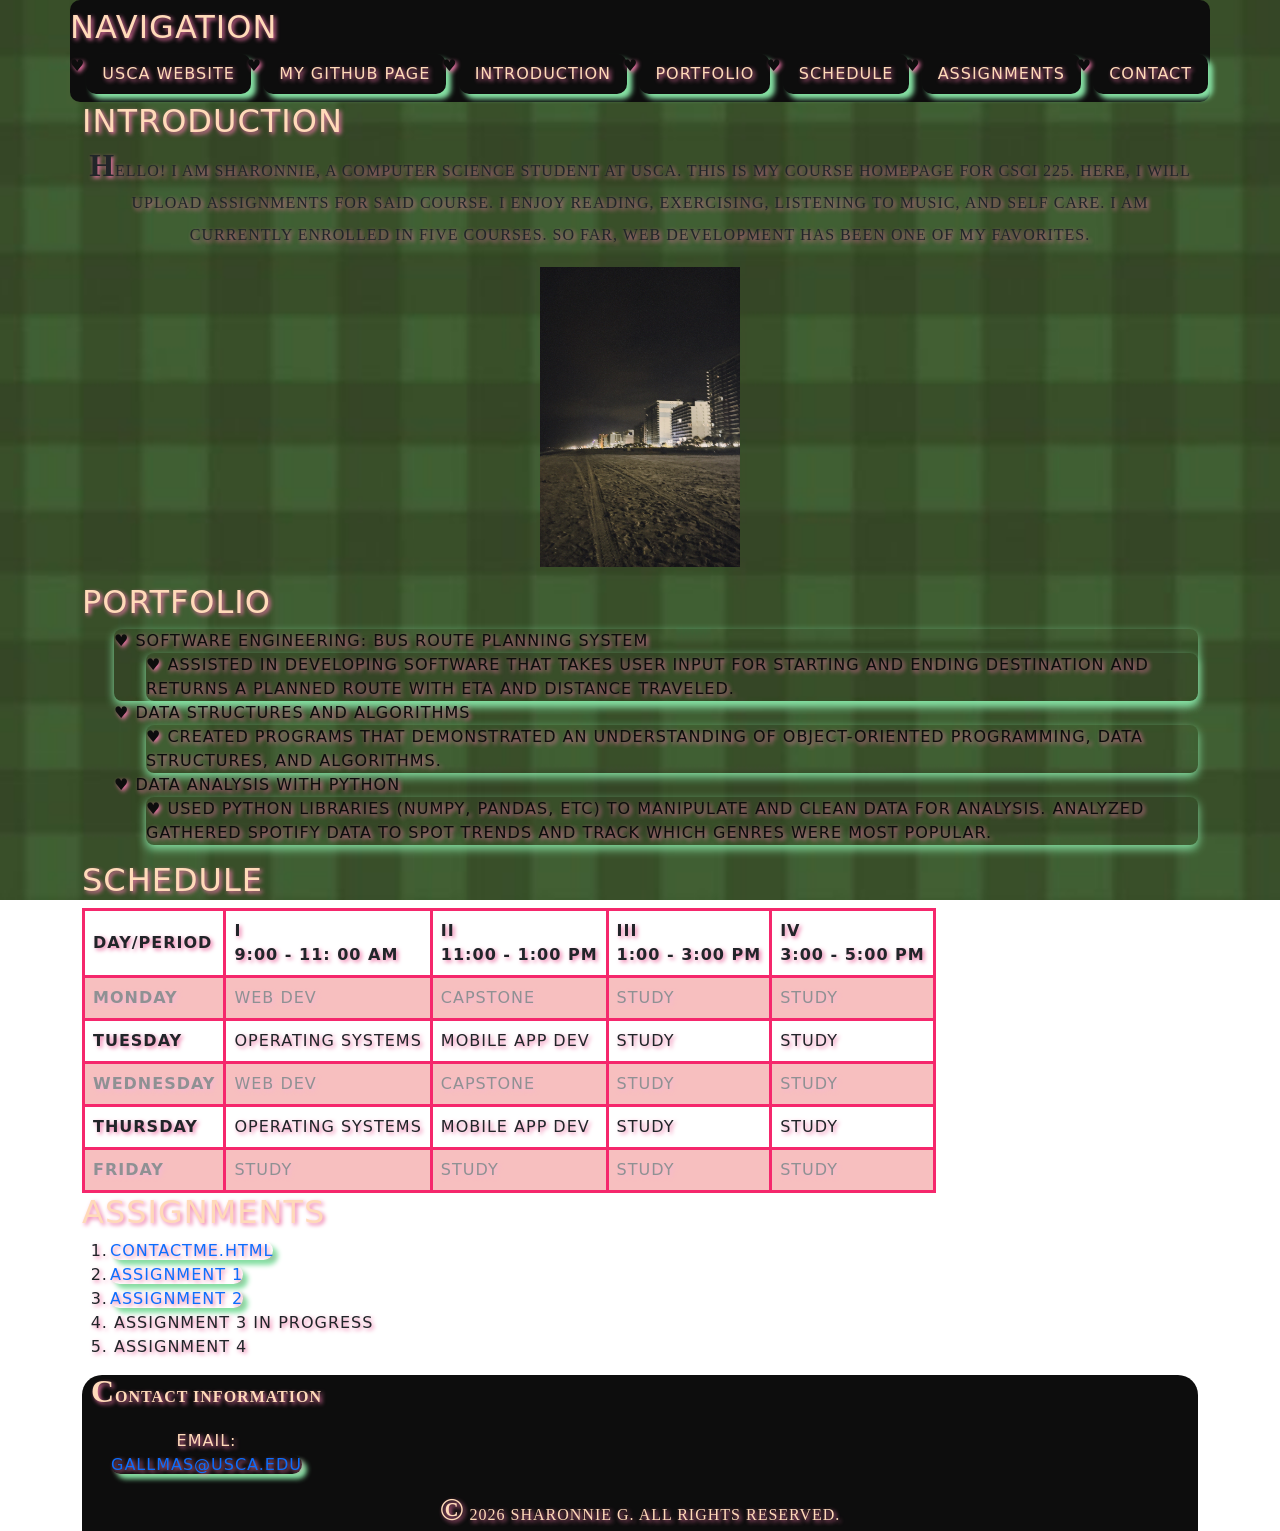
<file: index.html>
<!DOCTYPE html>
<html lang="en">

<head>
    <title> CSCI225 Homepage of Sharonnie Gallman </title>
    <meta charset="UTF-8">
    <link href="https://cdn.jsdelivr.net/npm/bootstrap@5.3.8/dist/css/bootstrap.min.css" rel="stylesheet"
        integrity="sha384-sRIl4kxILFvY47J16cr9ZwB07vP4J8+LH7qKQnuqkuIAvNWLzeN8tE5YBujZqJLB" crossorigin="anonymous">
    <link rel="stylesheet" href="css/home.css">
</head>

<body>
    <div class="container">
        <!-- Header w/ Navigation Elements-->
        <header class="row">
            <nav class="navbar">
                <h2> Navigation </h2>
                <ul class="nav">
                    <li class="nav-item"><a class="nav-link" href="https://www.usca.edu" target="_blank"> USCA Website
                        </a></li>
                    <li class="nav-item"><a class="nav-link" href="https://github.com/sharonnieg" target="_blank"> My
                            GitHub Page </a></li>
                    <li class="nav-item"><a class="nav-link" href="#introductionsection"> Introduction </a></li>
                    <li class="nav-item"><a class="nav-link" href="#portfoliosection"> Portfolio </a></li>
                    <li class="nav-item"><a class="nav-link" href="#schedulesection"> Schedule </a></li>
                    <li class="nav-item"><a class="nav-link" href="#assignmentsection"> Assignments </a></li>
                    <li class="nav-item"><a class="nav-link" href="#contactsection"> Contact</a></li>
                </ul>
            </nav>
        </header>

        <!-- Main Content Area -->
        <main class="maincontent">
            <!-- Introduction -->
            <section class="col" id="introductionsection">
                <h2> Introduction </h2>
                <p>
                    Hello! I am Sharonnie, a Computer Science student at USCA.
                    This is my course homepage for CSCI 225. Here, I will upload
                    assignments for said course. I enjoy reading, exercising,
                    listening to music, and self care. I am currently enrolled in 
                    five courses. So far, Web Development has been one of my favorites. 
                </p>
                <figure>
                    <img src="img/processed-9B74C558-EE22-4AFE-B2C4-09939C72A16F.jpeg" alt="beachimg" height="300"
                        width="200">
                </figure>
            </section>

            <!-- Portfolio -->
            <section class="item" id="portfoliosection">
                <h2> Portfolio </h2>
                <ul>
                    <li> Software Engineering: Bus Route Planning System
                        <ul>
                            <li> Assisted in developing software that takes user input
                                for starting and ending destination and returns a
                                planned route with ETA and distance traveled. </li>
                        </ul>
                    </li>
                    <li> Data Structures and Algorithms
                        <ul>
                            <li> Created programs that demonstrated an understanding
                                of object-oriented programming, data structures, and algorithms.
                            </li>
                        </ul>
                    </li>
                    <li> Data Analysis With Python
                        <ul>
                            <li> Used Python libraries (Numpy, Pandas, etc) to manipulate
                                and clean data for analysis. Analyzed gathered Spotify data
                                to spot trends and track which genres were most popular.
                            </li>
                        </ul>
                    </li>
                </ul>
            </section>

            <!-- Schedule -->
            <section class="item" id="schedulesection">
                <h2> Schedule </h2>
                <table>
                    <tr>
                        <th> Day/Period </th>
                        <th> I <br> 9:00 - 11: 00 AM </th>
                        <th> II <br> 11:00 - 1:00 PM </th>
                        <th> III <br> 1:00 - 3:00 PM </th>
                        <th> IV <br> 3:00 - 5:00 PM </th>
                    </tr>
                    <tr>
                        <td class="highlight"> <b> Monday </b> </td>
                        <td> Web Dev </td>
                        <td> Capstone </td>
                        <td> Study </td>
                        <td> Study </td>
                    </tr>
                    <tr>
                        <td class="highlight"> <b> Tuesday </b> </td>
                        <td> Operating Systems </td>
                        <td> Mobile App Dev </td>
                        <td> Study </td>
                        <td> Study </td>
                    </tr>
                    <tr>
                        <td class="highlight"> <b> Wednesday </b> </td>
                        <td> Web Dev </td>
                        <td> Capstone </td>
                        <td> Study </td>
                        <td> Study </td>
                    </tr>
                    <tr>
                        <td class="highlight"> <b> Thursday </b> </td>
                        <td> Operating Systems </td>
                        <td> Mobile App Dev </td>
                        <td> Study </td>
                        <td> Study </td>
                    </tr>
                    <tr>
                        <td class="highlight"> <b> Friday </b> </td>
                        <td> Study </td>
                        <td> Study </td>
                        <td> Study </td>
                        <td> Study </td>
                    </tr>
                </table>
            </section>
        </main>

        <!-- Sidebar -->
        <aside id="assignmentsection" class="item">
            <h2> Assignments </h2>
            <ol>
                <li><a href="ContactMe.html">ContactMe.html</a> </li>
                <li><a href="doc/Assignment1SG.docx"> Assignment 1 </a></li>
                <li><a href="doc/Assignment2SG.pdf"> Assignment 2 </a> </li>
                <li> Assignment 3 In Progress </li>
                <li> Assignment 4 </li>
            </ol>
        </aside>

        <!-- Footer -->
        <footer>
            <section id="contactsection" class="footer">
                <p><b> Contact Information </b></p>
                <address>
                    Email: <a href="mailto:gallmas@usca.edu"> gallmas@usca.edu</a>
                </address>
            </section>

            <!-- Copyright Section -->
            <p>
                &copy; 2026 Sharonnie G. All rights reserved.
            </p>
        </footer>
    </div>
    <script src="https://cdn.jsdelivr.net/npm/bootstrap@5.3.8/dist/js/bootstrap.bundle.min.js"
        integrity="sha384-FKyoEForCGlyvwx9Hj09JcYn3nv7wiPVlz7YYwJrWVcXK/BmnVDxM+D2scQbITxI"
        crossorigin="anonymous"></script>
</body>

</html>
</file>
<file: css/home.css>
/*
File to style index.html
1. Global Variables
2. Layout
*/

/* Global Variables */
:root {
    --color-bg-body: #F08080;
    --color-frame: #F5276C;
    --color-font: hsl(0, 0%, 5%);
    --color-link: hsl(140, 59%, 70%);
    --color-header: #FFDAB9;
    --img-background: url(../img/checkeredGreen.jpg);
}

/* Layout */
* {
    margin: 0;
    padding: 0;
    box-sizing: border-box;
}

html, body {
    height: 100%;
}

/* Font, Color */
p {
    font-family: "Roboto Condensed", serif;
}

ul {
    color: var(--color-font);
    font-weight: lighter;
}

/* Text */
* {
    text-transform: uppercase;
    letter-spacing: 1px;
    text-shadow: 2px 2px 4px rgb(238, 116, 167);
}

/* Paragraph */
p {
    line-height: 2em;
    text-align: center;
}

/* Link */
a {
    text-decoration: none;
    border-radius: 10px;
    box-shadow: 5px 5px 5px var(--color-link);
    margin: 0 -.25rem;
    transition: var(--color-link) .3s ease-in-out .3s;
}

a:hover {
    box-shadow: 10px 5px 5px var(--color-link);
    color: white;
}

/* List */
ul.navbar {
    display: flex;
    gap: 20px;
    text-decoration: none;
    text-align: center;
    list-style: none;
}

ul {
    list-style: none;
}

nav li {
    display: flex;
    gap: 5px;
}

ul li:before {
    content: '♥';
}

/* Background Image */
body {
    background-image: var(--img-background);
    background-size: cover;
    min-height: 100vh;
    background-repeat: no-repeat;
    background-position: center;
    background-attachment: fixed;
}

footer {
    background-color: var(--color-font);
    color: var(--color-header);
    border-radius: 20px 20px 0 0;
}

/* Border */
.navbar {
    background-color: var(--color-font);
    border-radius: 10px;
    border: white;
}

/* Selector Practice */
p::first-letter {
    font-weight: bold;
    font-size: 2em;
}

tr:nth-child(even) {
    background-color: var(--color-bg-body);
    opacity: 0.5;
}

#portfoliosection li:first-child {
    box-shadow: 0px 4px 10px var(--color-link);
    border-radius: 8px;
}

/* Table */
th, td {
    border: 3px solid var(--color-frame);
    padding: 8px;
    vertical-align: middle;
    empty-cells: hide;
}

/* Transform, Transition, and Animation */
.footer {
    animation-name: moving;
    display: inline-block;
    animation: moving 6s ease-in-out infinite alternate-reverse;
}

@keyframes moving {
    0% {transform: translateX(0);}
    100% {transform: translateX(700px);}
}

/* Extras */
h2 {
    color: var(--color-header);
}

.navbar a{
    color: var(--color-header);
}

figure {
    text-align: center;
}

footer address {
    text-align: center;
}
</file>
